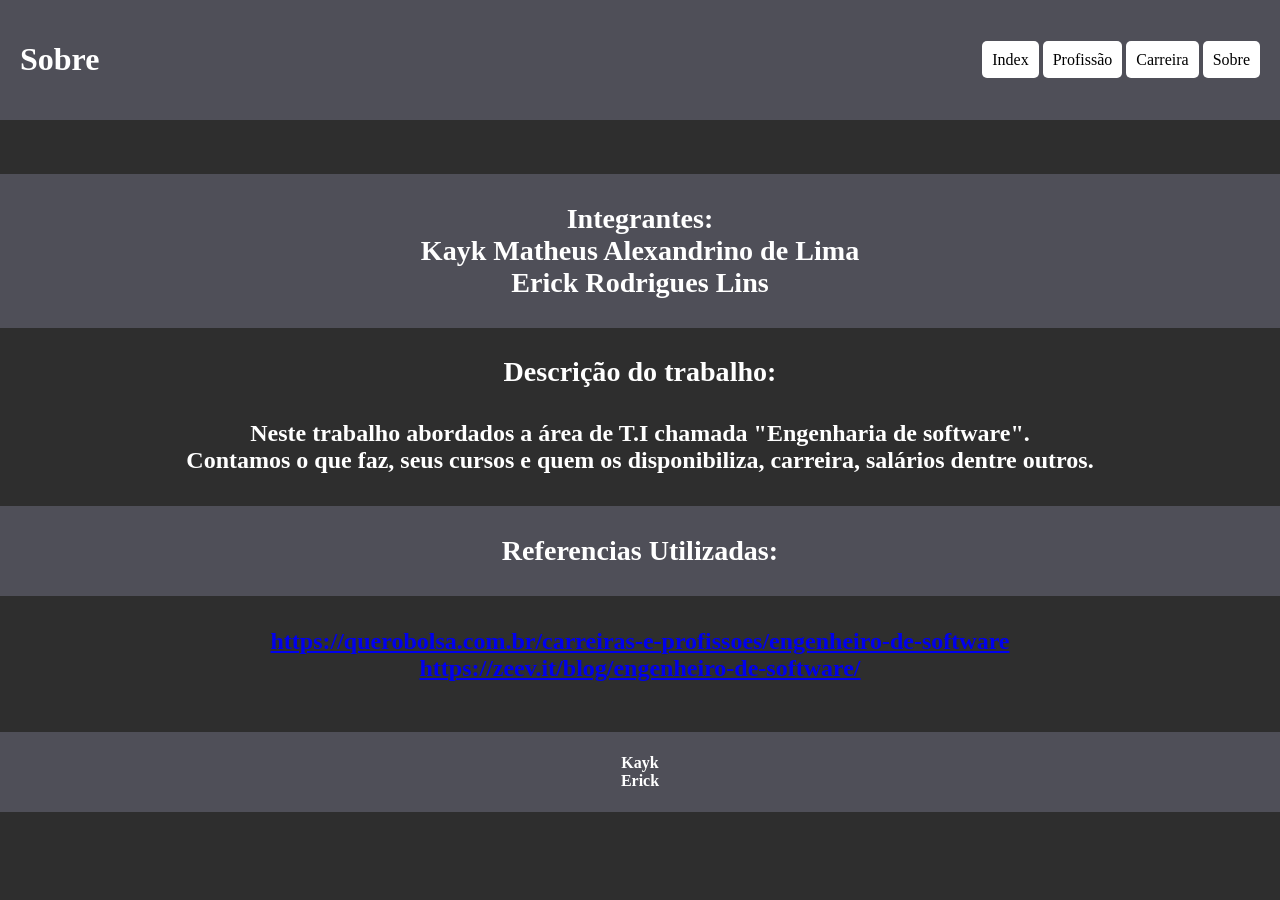
<file: 2-bimestre/sobre.html>
<!DOCTYPE HTML>
<html lang="pt-br">
<meta charset="UTF-8" />

<head>
    <meta name="viewport" content="width=device-width, initial-scale=1.0">
    <link rel="stylesheet" type="text/css" href="style.css">
    <title>Sobre</title>

</head>

<body>
    <div class="menu">
        <h1>Sobre</h1>

        <div class="botoes">
            <a href="Index.html">Index</a>
            <a href="profissao.html">Profissão</a>
            <a href="Index.html">Carreira</a>
            <a href="sobre.html">Sobre</a>
        </div>
    </div><br><br><br>

    <div class="menu2">
        <div class="conteudo">
            <h3>
                Integrantes:
                <br>
                Kayk Matheus Alexandrino de Lima
                <br>
                Erick Rodrigues Lins
            </h3>
        </div>
    </div>
    <div class="conteudo">
        <h3>
            Descrição do trabalho:
        </h3>
    </div>
    </div>

    <div class="conteudo">
        <h4>
            Neste trabalho abordados a área de T.I chamada "Engenharia de software".<br>
            Contamos o que faz, seus cursos e quem os disponibiliza, carreira, salários dentre outros.
        </h4>
    </div>
    <div class="menu2">
        <div class="conteudo">
            <h3>
                Referencias Utilizadas:
            </h3>
        </div>
    </div>
    <div class="conteudo">
        <h4>
            <a
                href="https://querobolsa.com.br/carreiras-e-profissoes/engenheiro-de-software">https://querobolsa.com.br/carreiras-e-profissoes/engenheiro-de-software</a><br>
            <a href="https://zeev.it/blog/engenheiro-de-software/">https://zeev.it/blog/engenheiro-de-software/</a>
        </h4>
    </div><br>

    <div class="footer">
        <h4>
            <footer>Kayk
                <br>
                Erick
            </footer>
        </h4>
    </div>
</body>

</html>
</file>
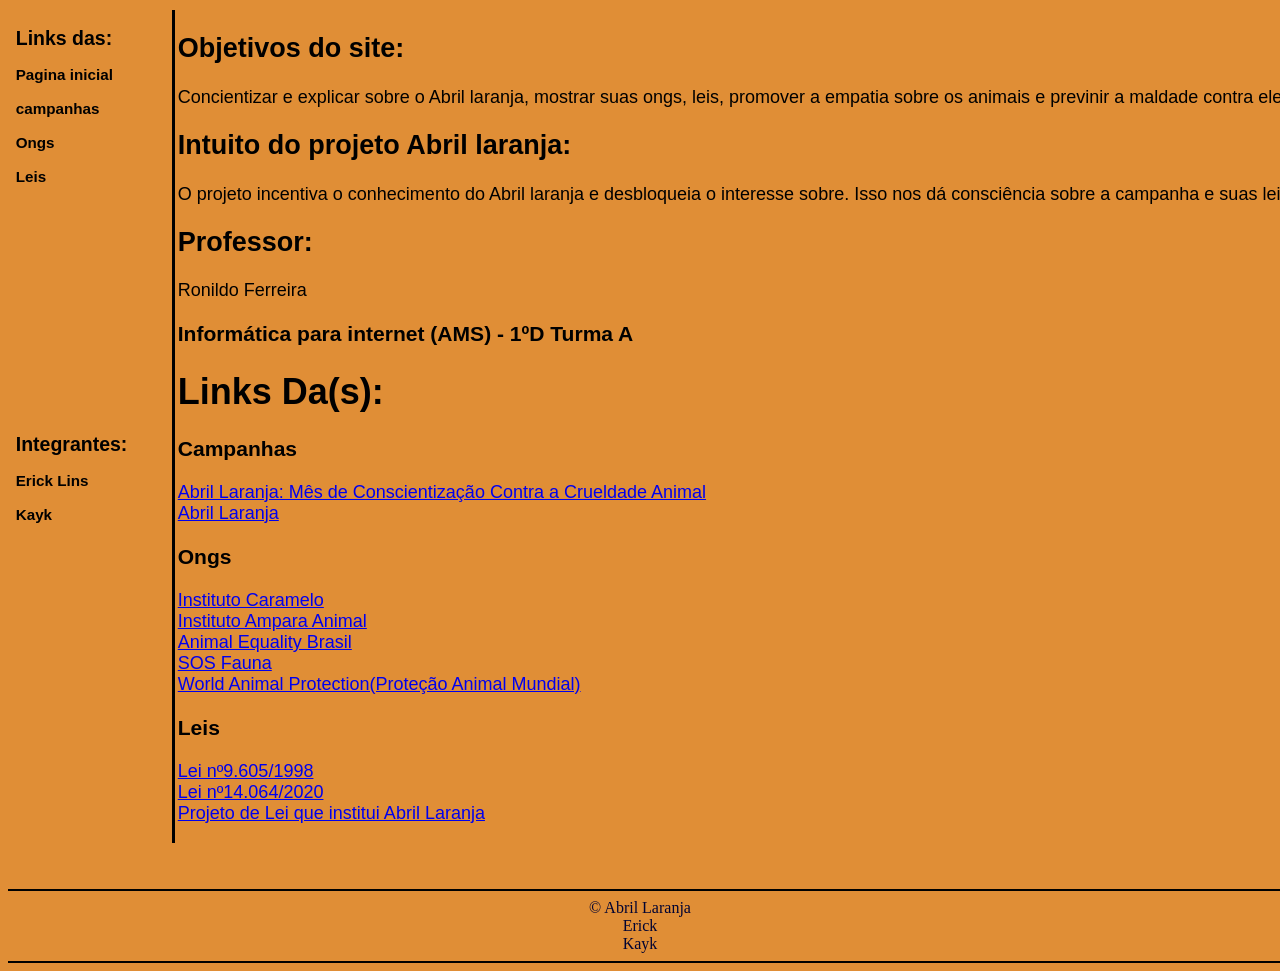
<file: 1-Bimestre/Abril Laranja/integrantes e link.html>
<!DOCTYPE HTML>
<html lang="pt-br">

<head>
    <meta charset="UTF-8">
    <meta name="viewport" content="width=device-width, initial-scale=1.0">
    <title>Integrantes e Links</title>

</head>

<body bgcolor="#E08E36" text="#000332">
    <center>
        <table width="1700" border="0" bordercolor="black">

            <td valign="top">

                <font size="4pt" color="#000000" face="Arial">
            <td valign="top">
                <font size="2pt" color="#000000" face="Arial">

                    <h2>Links das: </h2>

                    <h3>
                        Pagina inicial <br><br>
                        campanhas <br><br>
                        Ongs<br><br>
                        Leis </h3><br><br><br><br><br><br><br><br><br><br><br><br>
                    <h2>Integrantes:</h2>
                    <h3>Erick Lins<br><br>
                        Kayk</h3>
                </font>
            <td width="0" bgcolor="black">
            </td>
            <td>
                <font size="4pt" color="#000000" face="Arial">

                    <h2>Objetivos do site:</h2>
                    <p> Concientizar e explicar sobre o Abril laranja, mostrar suas ongs, leis, promover a empatia sobre
                        os animais e previnir a maldade contra eles </p>
                    <h2> Intuito do projeto Abril laranja:</h2>
                    <p>O projeto incentiva o conhecimento do Abril laranja e desbloqueia o interesse sobre. Isso nos dá
                        consciência sobre a campanha e suas leis.</p>
                    <h2>Professor:</h2> Ronildo Ferreira
                    <h3>Informática para internet (AMS) - 1ºD Turma A</h3>


                    <h1>Links Da(s):</h1>
                    <h3>Campanhas</h3>

                    <p>
                        <a
                            href="https://www12.senado.leg.br/radio/1/noticia/2025/04/24/abril-laranja-mes-de-conscientizacao-contra-a-crueldade-animal">Abril
                            Laranja: Mês de Conscientização Contra a Crueldade Animal </a><br>
                        <a href="https://www.specialdog.com.br/portalpet/abril-laranja-mes-da-prevencao-contra
                        -a-crueldade-animal?utm_source=chatgpt.com">Abril Laranja </a>
                    </p>

                    <h3>Ongs</h3>

                    <p><a href="https://institutocaramelo.org/?utm_source=chatgpt.com">Instituto Caramelo </a><br>
                        <a href="https://institutoamparanimal.org.br/?utm_source=chatgpt.com">Instituto Ampara Animal
                        </a><br>
                        <a href=" https://animalequality.org.br/?utm_source=chatgpt.com">Animal Equality Brasil </a><br>
                        <a href=" https://sosfauna.org.br/?utm_source=chatgpt.com">SOS Fauna </a><br>
                        <a href="https://www.worldanimalprotection.org.br/?utm_source=chatgpt.com">World Animal
                            Protection(Proteção Animal Mundial) </a>
                    </p>

                    <h3>Leis</h3>

                    <p><a href="https://www.planalto.gov.br/ccivil_03/leis/l9605.htm?utm_source=chatgpt.com">Lei
                            nº9.605/1998 </a><br>
                        <a
                            href="https://www.planalto.gov.br/ccivil_03/_ato2019-2022/2020/lei/l14064.htm?utm_source=chatgpt.com">Lei
                            nº14.064/2020 </a><br>
                        <a
                            href="https://www.camara.leg.br/proposicoesWeb/fichadetramitacao?idProposicao=2361898&utm_source=chatgpt.com">Projeto
                            de Lei que institui Abril Laranja </a>
                    </p>

            </td>
        </table>

<br><br>
        <hr size="2" color="black" width="150%" align="center">
        <footer> © Abril Laranja <br> Erick <br>
            Kayk
        </footer>
        <hr size="2" color="black" width="150%" align="center">



        </font>
    </center>

</body>

</html>
</file>
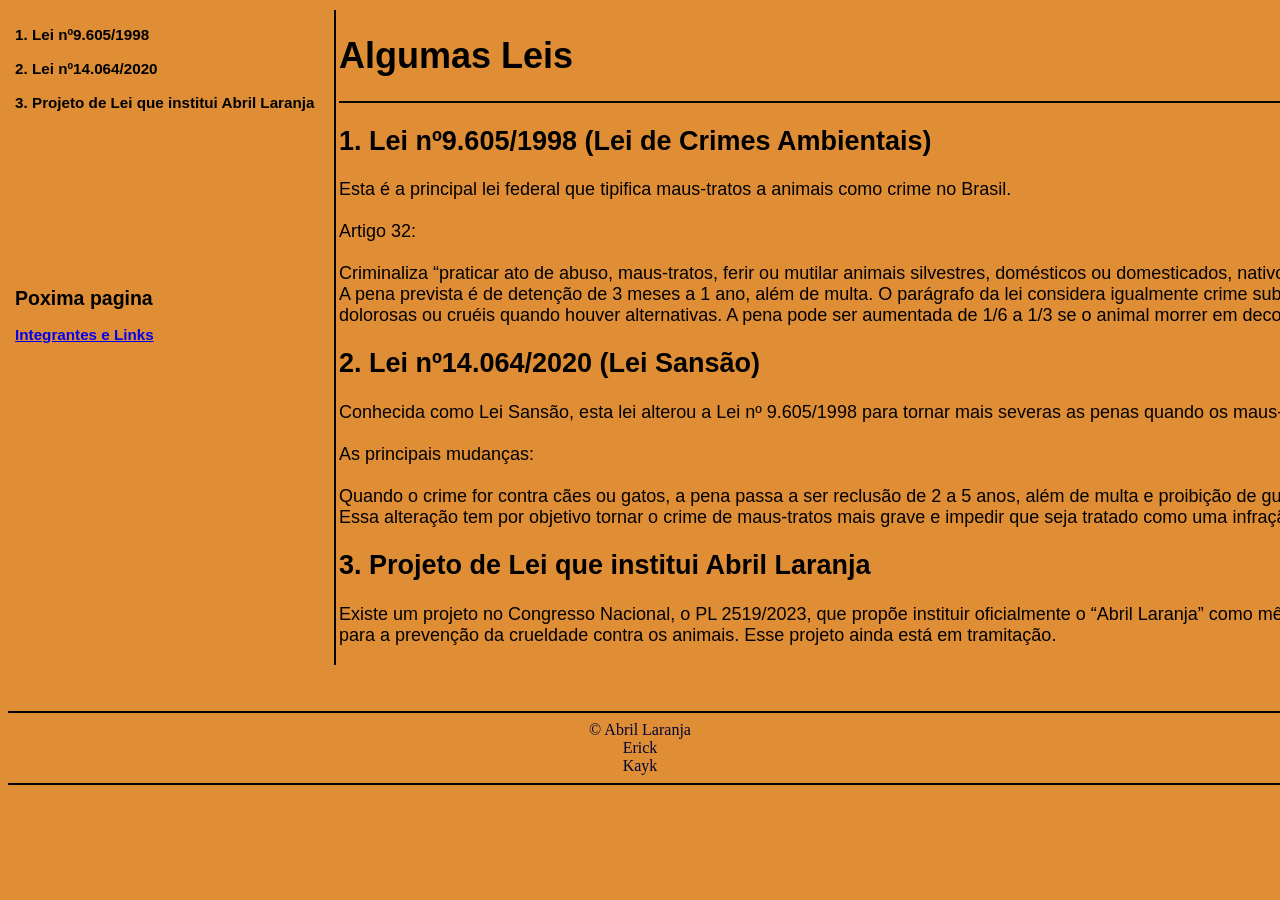
<file: 1-Bimestre/Abril Laranja/Leis.html>
<!DOCTYPE html>
<html lang="pt-br">

<head>
    <meta charset="UTF-8">
    <meta name="viewport" content="width=device-width, initial-scale=1.0">
    <title>Leis Abril Laranja</title>

</head>

<body bgcolor="#E08E36" text="#000332">
    <center>
        <table width="1600" border="0" bordercolor="black">

            <td valign="top">

                <font size="4pt" color="#000000" face="Arial">
            <td valign="top">
                <font size="2pt" color="#000000" face="Arial">
                    <h3>
                        1. Lei nº9.605/1998 <br><br>
                        2. Lei nº14.064/2020 <br><br>
                        3. Projeto de Lei que institui Abril Laranja </h3>
                    </h3><br><br><br><br>
                    <br><br><br><br>
                    <h2>Poxima pagina</h2>
                    <h3> <a href="\web\abril laranja\integrantes e link.html">Integrantes e Links</a> <br> </h3>

                </font>
            <td width="0" bgcolor="black">
            </td>
            <td>
                <font size="4pt" color="#000000" face="Arial">

                    <h1>Algumas Leis</h1>

                    <hr size="2" color="#0A0801">

                    <h2>1. Lei nº9.605/1998 (Lei de Crimes Ambientais)</h2>

                    <p>Esta é a principal lei federal que tipifica maus-tratos a animais
                        como crime no Brasil.<br><br>
                        Artigo 32:<br><br>

                        Criminaliza “praticar ato de abuso, maus-tratos, ferir ou mutilar animais silvestres, domésticos
                        ou domesticados, nativos ou exóticos.”<br> A pena prevista é de detenção de 3 meses a 1 ano,
                        além de multa.
                        O parágrafo da lei considera igualmente crime submeter animais a experiências<br> dolorosas ou
                        cruéis quando houver alternativas.
                        A pena pode ser aumentada de 1/6 a 1/3 se o animal morrer em decorrência dos maus-tratos. </P>

                    <h2>2. Lei nº14.064/2020 (Lei Sansão)</h2>

                    <p>Conhecida como Lei Sansão, esta lei alterou a Lei nº 9.605/1998 para tornar mais severas as penas
                        quando os maus-tratos são contra cães ou gatos.<br><br>

                        As principais mudanças:<br><br>

                        Quando o crime for contra cães ou gatos, a pena passa a ser reclusão de 2 a 5 anos, além de
                        multa e proibição de guarda do animal.<br> Essa alteração tem por objetivo tornar o crime de
                        maus-tratos mais grave e impedir que seja
                        tratado como uma infração leve.</p>

                    <h2>3. Projeto de Lei que institui Abril Laranja</h2>

                    <p>Existe um projeto no Congresso Nacional, o PL 2519/2023, que propõe instituir oficialmente o
                        “Abril Laranja” como mês de conscientização<br> para a prevenção da crueldade contra os animais.
                        Esse projeto ainda está em tramitação.</p>



            </td>
        </table>
<br><br>
        <hr size="2" color="black" width="150%" align="center">
        <footer> © Abril Laranja <br> Erick <br>  
            Kayk
        </footer>   
        <hr size="2" color="black" width="150%" align="center">


        </font>
    </center>

</body>

</html>
</file>
<file: 2-bimestre/style.css>
.texto {
    font-style: italic;
    font-family: Verdana, Geneva, Tahoma, sans-serif;
    font-size: 24px;
    color: white;
}

.body {
    background-color: #676DEE;
    margin: 0;
}

.menu {
    background-color: #4f4f58;
    padding: 20px;
    display: flex;
    justify-content: space-between;
    align-items: center;
    color: white;

}

.menu2 {
    background-color: #4f4f58;
    padding: 1px;
    justify-content: space-between;
    align-items: center;
}

.botoes a:hover {
    background-color: white;
    border: none;
    padding: 15px 20px;
    border-radius: 8px;
    font-family: 'Times New Roman', Times, serif;
    transition: 0.3s;
    color: #ffff;
    background-color: rgb(36, 36, 36);
    cursor: pointer;
    text-decoration: none;
    display: inline-block;
}

.conteudo {
    font-family: 'Times New Roman', Times, serif;
    text-align: center;
    font-size: 24px;
    color: white
}

.cor-de-fundo {
    background-color: #676DEE;
}

body {
    padding: 0;
    margin: 0;
    background-color: #2e2e2e;
}

.footer {
    background-color: #4f4f58;
    padding: 1px;
    text-align: center;
    font-family: 'Times New Roman', Times, serif;
    color: white;
    margin-bottom: auto;

}

.botoes a {
    background-color: white;
    border: none;
    padding: 10px 10px;
    border-radius: 5px;
    font-family: 'Times New Roman', Times, serif;
    color: #000000;
    cursor: pointer;
    text-decoration: none;
    transition: 0.3s;
}

.botoes a:hover {
    background-color: #2e2e2e;
    transform: scale(1.1);
}

.imagem {
    display: block;
    margin: 0 auto;
    border-radius: 10px;
    height: 200px;


}
</file>
